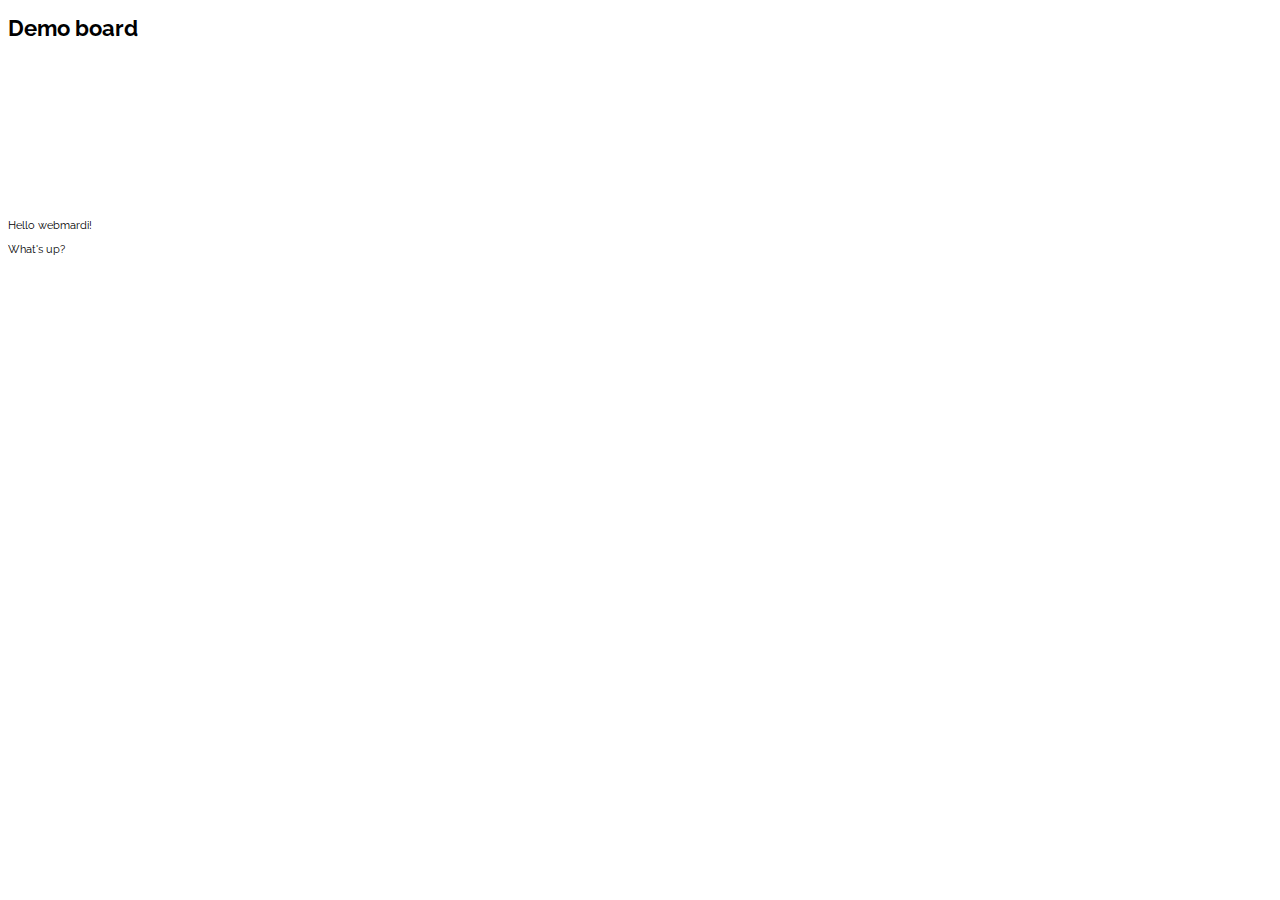
<file: index.html>
<!DOCTYPE html>
<html>
<meta charset="utf-8">

<link href='http://fonts.googleapis.com/css?family=Droid+Serif:400,700|Raleway:400,700' rel='stylesheet' type='text/css'>

<style>
body {
  font: 11px Raleway;
}
</style>

<body>
<script src="./d3.v3.min.js"></script>

<!-- use step by step code in STEP-BY-STEP.js-->

<h1>Demo board</h1>

<svg></svg>

<p>Hello webmardi!</p>
<p>What's up?</p>

<div class="content"></div>

</body>
</html>
</file>
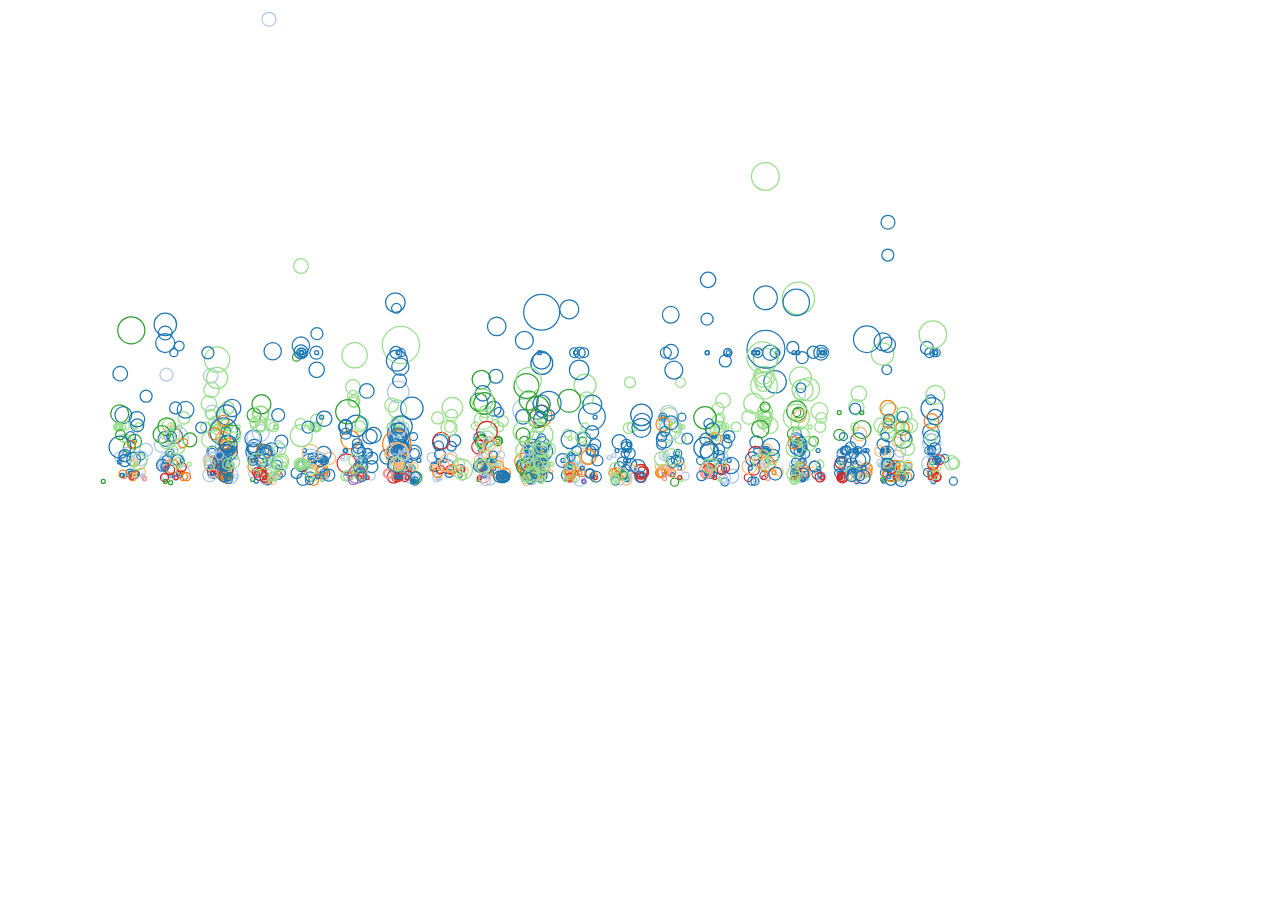
<file: viz-step0.html>
<!DOCTYPE html>
<html>
<meta charset="utf-8">
<link href='http://fonts.googleapis.com/css?family=Droid+Serif:400,700|Raleway:400,700' rel='stylesheet' type='text/css'>
<link href='./style.css' rel='stylesheet' type='text/css'>

<body>

<svg></svg>

<script src="./d3.v3.min.js"></script>
<script src="./viz-step0.js"></script>

</body>
</html>
</file>
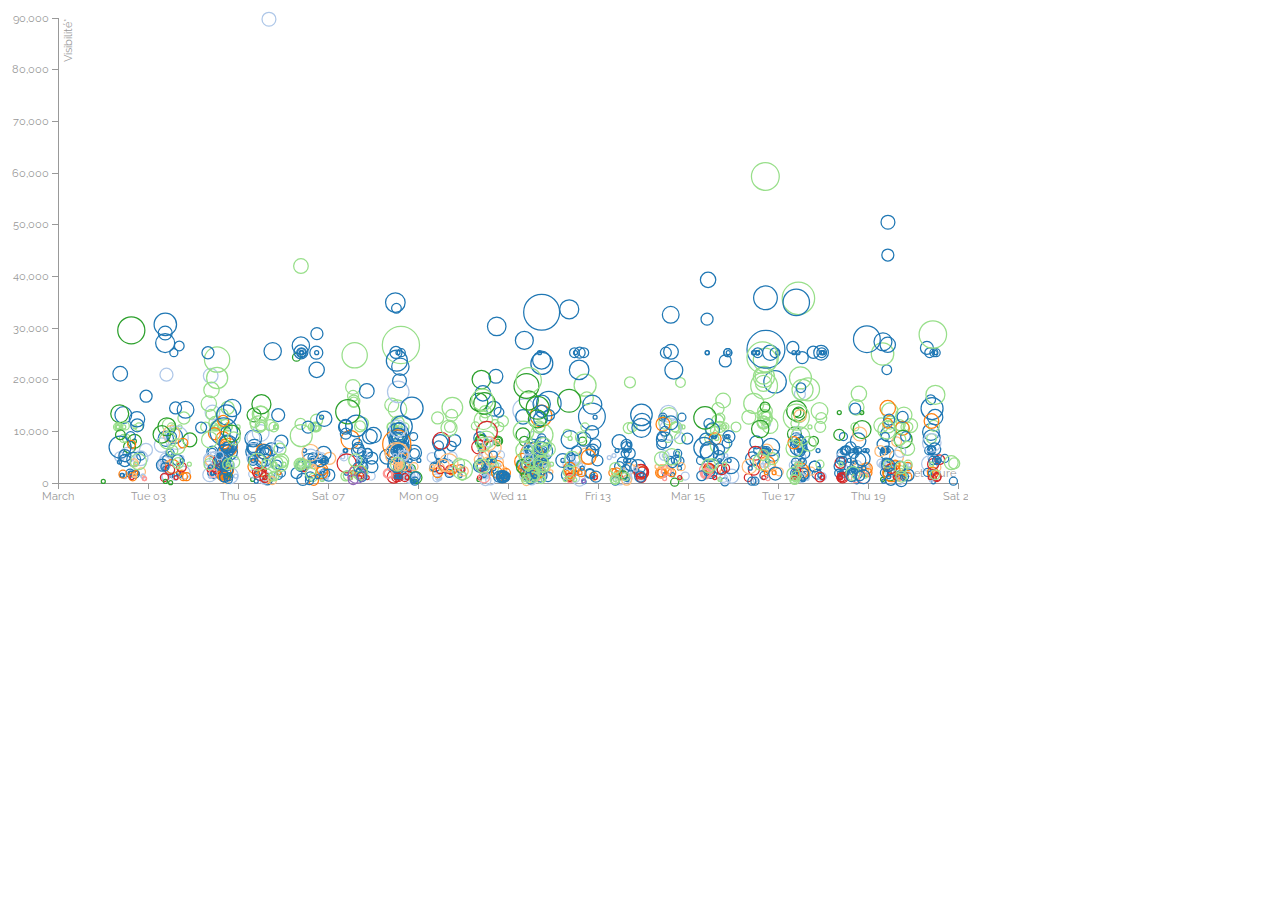
<file: viz.html>
<!DOCTYPE html>
<html>
<meta charset="utf-8">
<link href='http://fonts.googleapis.com/css?family=Droid+Serif:400,700|Raleway:400,700' rel='stylesheet' type='text/css'>
<link href='./style.css' rel='stylesheet' type='text/css'>

<body>

<svg></svg>

<script src="./d3.v3.min.js"></script>
<script src="./viz.js"></script>

</body>
</html>
</file>
<file: style.css>
body {
  font: 11px Raleway;
}

.axis path,
.axis line {
  fill: none;
  stroke: #999;
  shape-rendering: crispEdges;
}

.axis text {
	fill: #999;
}

.dot {
  fill-opacity: 0;
  stroke: black;
  stroke-width: 1.25;
}

div.tooltip {   
  width: 350px;
  max-width: 350px;
  position: absolute;           
  text-align: left;
  vertical-align: middle;                           
  padding: 10px;             
  font: 8px;        
  background: #fff;
  border: 1px solid lightgray;      
  pointer-events: none;   
  box-shadow: 2px 2px 5px #AAAAAA;  
}

.tooltip .name {
  font-weight: bold;
  font-size: 12px;
  font-variant:caps;
}

.tooltip .date {
  font-style:italics;
}

.tooltip .tweet {	
	padding-top: 1em;
	padding-bottom: 1em;
	font-size: larger;
	color: #00AAf3; //twitter blue
	//color: #fff;
}

.tooltip table {
  margin:0px;
  padding-left:0px;
}

.tooltip table td {
  padding-right:3px;
}
</file>
